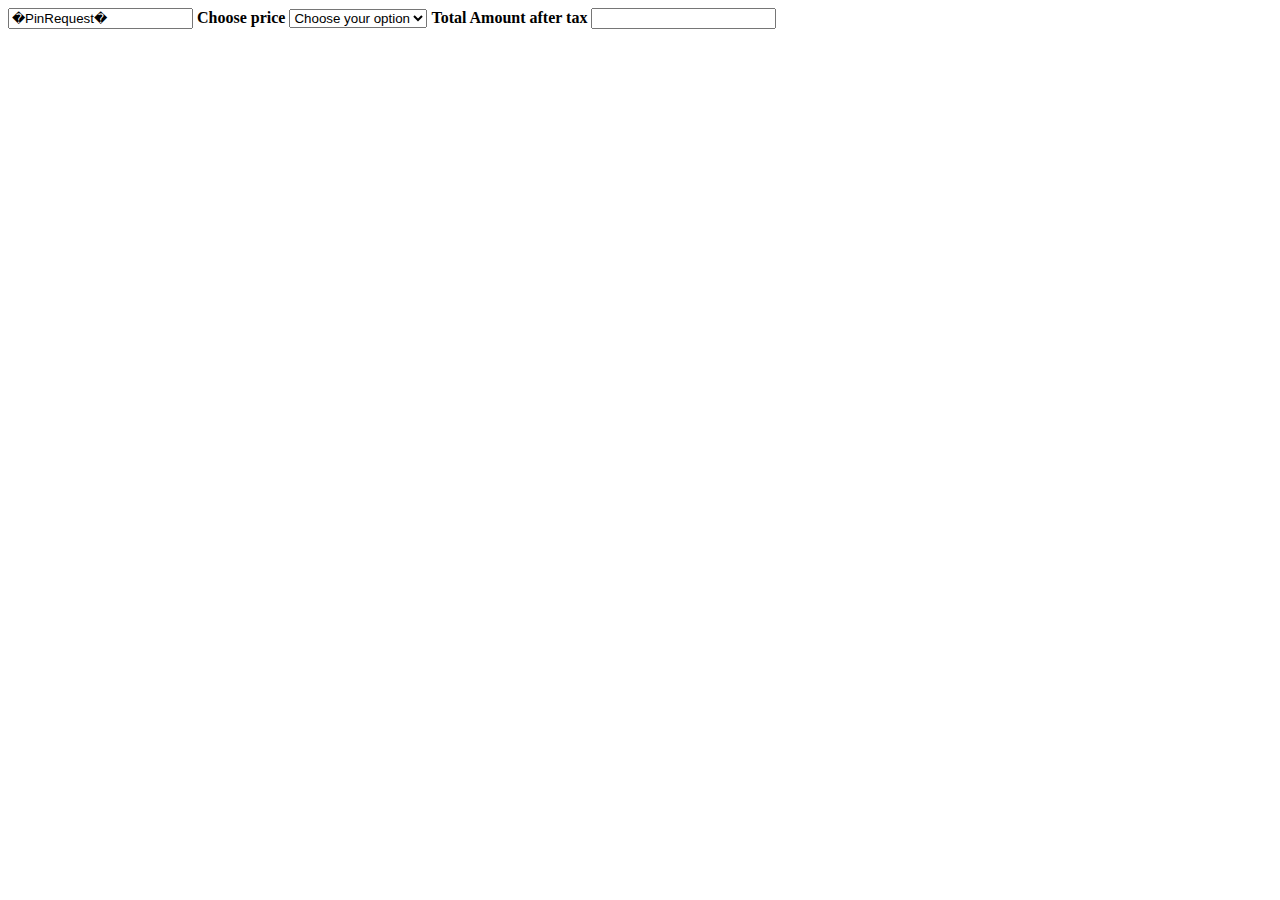
<file: june15 assignment/GST.html>
<!DOCTYPE html> 
<html> 
<body> 
    <form name=�form1� method=�post� > 
        <input type=�hidden� name=�mode� value=�PinRequest� /> 
        <label class=�green�><b>Choose price</b></label> 
        <select name=�requested� onchange=�calculateAmount(this.value)� required> 
  <option value=�� disabled selected>Choose your option</option> 
  <option value=�1000�>1000</option> 
  <option value=�2000�>2000</option> 
  <option value=�3000�>3000</option> 
  <option value=�4000�>4000</option> 
  <option value=�5000�>5000</option> 
</select> 
        <label><b>Total Amount after tax</b></label> 
        <input class=�border� name=�tot_amount� id=�tot_amount� type=�text�> 
        <script> 
            Function calculateAmount(val) { 
                Var price = val * 1; 
                //display the result 
                Var tot_price = price + (price * 0.18); 
 
                Var divobj = document.getElementById(�tot_amount�); 
                Divobj.value = tot_price; 
            } 
        </script> 
        <body> 
</html>
</file>
